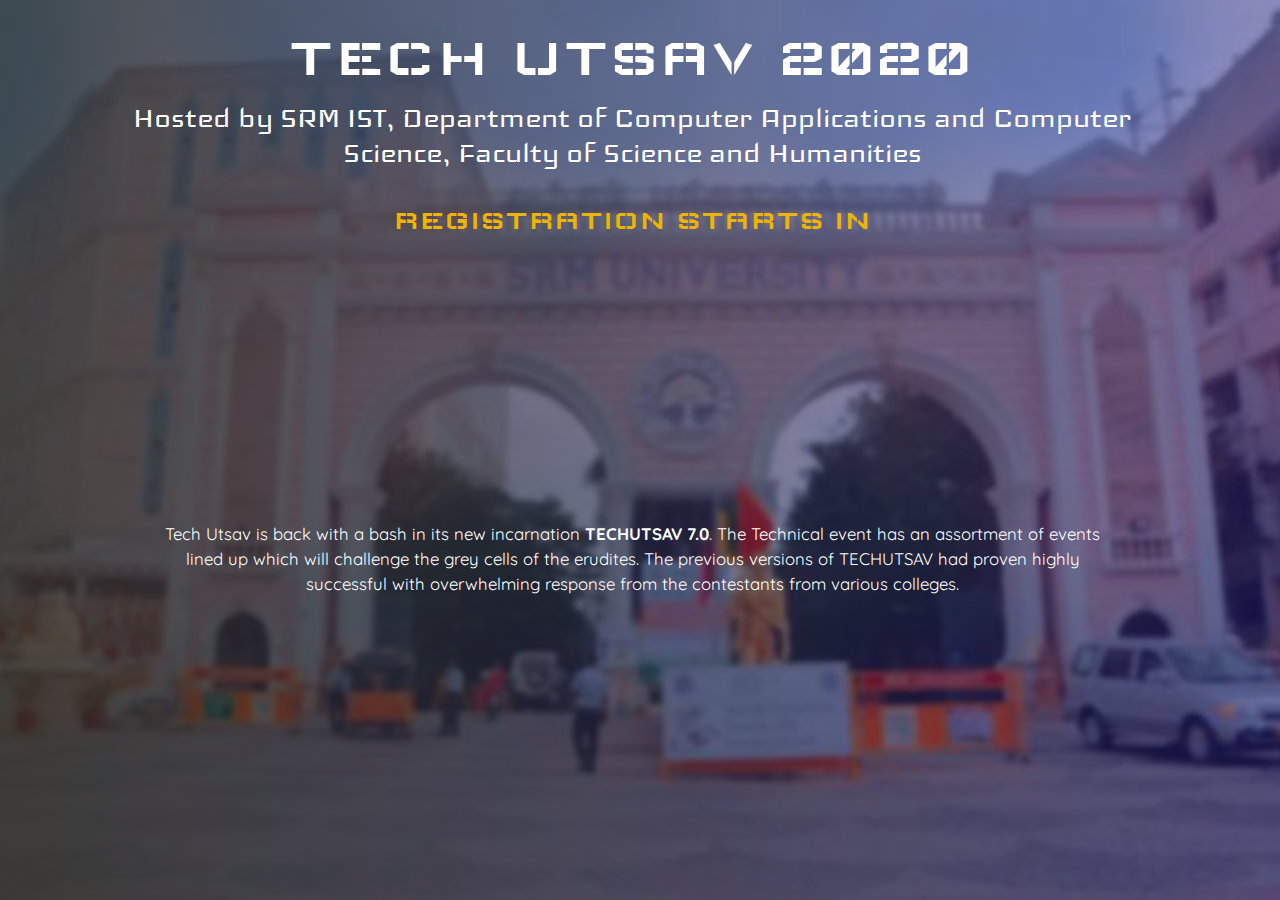
<file: index.html>
<!DOCTYPE html>
<html lang="en">
<head>
    <meta charset="UTF-8">
    <meta name="viewport" content="width=device-width, initial-scale=1.0">
    <meta http-equiv="X-UA-Compatible" content="ie=edge">
    <link rel="icon" href="./assets/images/Srmseal.ico">
    <title>Tech Utsav</title>
    <!-- Bootstrap -->
    <link href="assets/css/bootstrap.css" rel="stylesheet">

    <!-- Custom stylesheet -->
    <link rel="stylesheet" href="assets/css/style.css"> 
    <link rel="stylesheet" href="assets/css/timerStyles.css">

    <!-- Font Awesome
    <link href="http://maxcdn.bootstrapcdn.com/font-awesome/4.2.0/css/font-awesome.min.css" rel="stylesheet">
    -->
    
</head>
<body class="bg">
    <div id="row" class="row">
        <div class="bg-color">
            <div class="container content">
                <div class="col-sm-12">
                    <h2 id="head-2">TECH UTSAV 2020</h2>
                    <h3 id="head-3">Hosted by SRM IST, Department of Computer Applications and Computer Science, Faculty of Science and Humanities </h3>  
                    <h4 id="head-4">REGISTRATION STARTS IN</h4>
                 </div>

                <div class="row">
                    <div class="col-sm-offset-1 col-sm-10">
                        <div class="timing">
                            <div id="count-down" data-date="2020-02-15 00:00:00">
                                
                            </div>
                        </div>
                        <p id="info-para">Tech Utsav is back with a bash in its new incarnation <b>TECHUTSAV 7.0</b>. The Technical event has an assortment of events lined up which will challenge the grey cells of the erudites. The previous versions of TECHUTSAV had proven highly successful with overwhelming response from the contestants from various colleges.</p>     
                        <!-- /.timing -->
                    </div>
                </div>
            </div>
        </div>
    </div>
<!-- jQuery (necessary for Bootstrap's JavaScript plugins) -->
<script src="https://ajax.googleapis.com/ajax/libs/jquery/1.11.1/jquery.min.js"></script>
<!-- Include all compiled plugins (below), or include individual files as needed -->
<script src="assets/js/bootstrap.min.js"></script>
<script src="assets/js/timerStyles.js"></script>
<script src="assets/js/jquery.ajaxchimp.min.js"></script>
<script src="assets/js/script.js"></script>
<script src="assets/js/jquery.placeholder.js"></script>
<script type="text/javascript">
    $(function() {
            // Invoke the plugin
            $('input, textarea').placeholder();
        });
</script>
<script>
  $("#count-down").TimeCircles(
   {   
       circle_bg_color: "#ff9933",
       use_background: true,
       bg_width: .5,
       fg_width: 0.03,
       time: {
            Days: { color: "#FFF" },
            Hours: { color: "#FFF" },
            Minutes: { color: "#FFF" },
            Seconds: { color: "#FFF" }
        }
   }
);
</script>
</body>
</html>
</file>
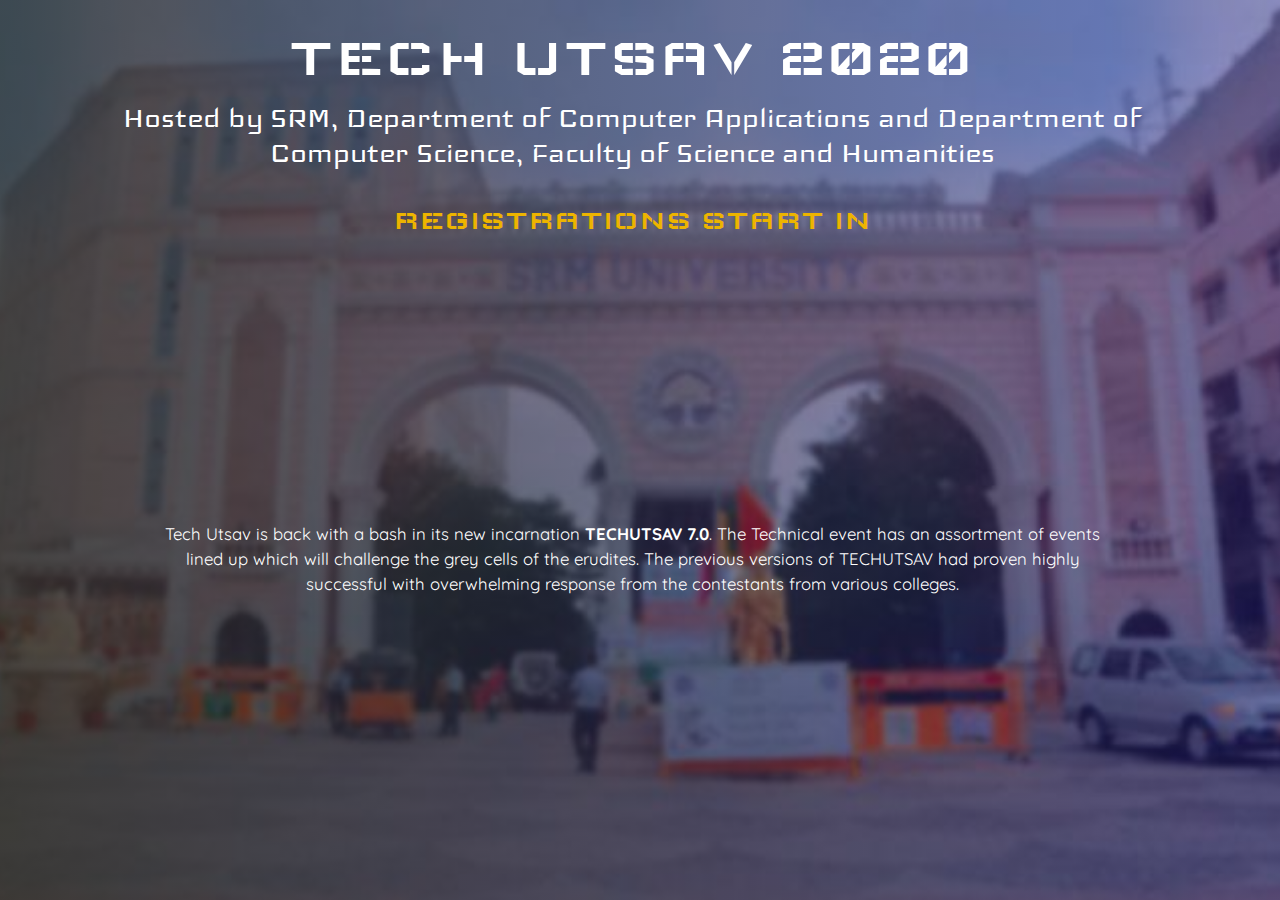
<file: CountDownTimerNew/index.html>
<!DOCTYPE html>
<html lang="en">
<head>
    <meta charset="UTF-8">
    <meta name="viewport" content="width=device-width, initial-scale=1.0">
    <meta http-equiv="X-UA-Compatible" content="ie=edge">
    <link rel="icon" href="./assets/images/Srmseal.ico">
    <title>Countdown timer</title>
    <!-- Bootstrap -->
    <link href="assets/css/bootstrap.css" rel="stylesheet">

    <!-- Custom stylesheet -->
    <link rel="stylesheet" href="assets/css/style.css"> 
    <link rel="stylesheet" href="assets/css/timerStyles.css">

    <!-- Font Awesome
    <link href="http://maxcdn.bootstrapcdn.com/font-awesome/4.2.0/css/font-awesome.min.css" rel="stylesheet">
    -->
    
</head>
<body class="bg">
    <div id="row" class="row">
        <div class="bg-color">
            <div class="container content">
                <div class="col-sm-12">
                    <h2 id="head-2">TECH UTSAV 2020</h2>
                    <h3 id="head-3">Hosted by SRM, Department of Computer Applications and Department of Computer Science, Faculty of Science and Humanities </h3>  
                    <h4 id="head-4">REGISTRATIONS START IN</h4>
                 </div>

                <div class="row">
                    <div class="col-sm-offset-1 col-sm-10">
                        <div class="timing">
                            <div id="count-down" data-date="2020-02-15 00:00:00">
                                
                            </div>
                        </div>
                        <p id="info-para">Tech Utsav is back with a bash in its new incarnation <b>TECHUTSAV 7.0</b>. The Technical event has an assortment of events lined up which will challenge the grey cells of the erudites. The previous versions of TECHUTSAV had proven highly successful with overwhelming response from the contestants from various colleges.</p>     
                        <!-- /.timing -->
                    </div>
                </div>
            </div>
        </div>
    </div>
<!-- jQuery (necessary for Bootstrap's JavaScript plugins) -->
<script src="https://ajax.googleapis.com/ajax/libs/jquery/1.11.1/jquery.min.js"></script>
<!-- Include all compiled plugins (below), or include individual files as needed -->
<script src="assets/js/bootstrap.min.js"></script>
<script src="assets/js/timerStyles.js"></script>
<script src="assets/js/jquery.ajaxchimp.min.js"></script>
<script src="assets/js/script.js"></script>
<script src="assets/js/jquery.placeholder.js"></script>
<script type="text/javascript">
    $(function() {
            // Invoke the plugin
            $('input, textarea').placeholder();
        });
</script>
<script>
  $("#count-down").TimeCircles(
   {   
       circle_bg_color: "#ff9933",
       use_background: true,
       bg_width: .5,
       fg_width: 0.03,
       time: {
            Days: { color: "#FFF" },
            Hours: { color: "#FFF" },
            Minutes: { color: "#FFF" },
            Seconds: { color: "#FFF" }
        }
   }
);
</script>
</body>
</html>
</file>
<file: assets/css/style.css>
@import url("https://fonts.googleapis.com/css?family=Iceland|Quicksand:400,700|Raleway:400,600,800|Wallpoet&display=swap");
/*
========================================================================
# 1.0 - General styles
------------------------------------------------------------------------
*/
body, html {
  font-family: 'Wallpoet', sans-serif;
  overscroll-behavior: contain;
  height: 100%;
    width: 100%;
  background: linear-gradient(to right,rgba(37, 37, 37, 0.781),rgba(13, 5, 124, 0.418)), url("../images/bg.jpg")  no-repeat center center;
  -webkit-background-size: cover;
     -moz-background-size: cover;
       -o-background-size: cover;
          background-size: cover;
}

#row{
  margin-right: 0;
}

.logo-box{
  height: 20px;
  padding-top: 3em;
}

.srmimg{
  width: 15%;
  position: absolute;
  left: 20%;

}

.techUtsavimg{
  width: 25%;
  position: absolute;
  left: 60%;
}

#head-2{
  font-size: 400%;
  letter-spacing: 4px;
  font-weight: 400;
  margin-top: 30px;
  animation: moveInTop 2s cubic-bezier(0.175, 0.885, 0.32, 1.275);
}

#head-3{
  font-family: 'Iceland', sans-serif;
  font-size: 250%;
  animation: moveInBottom 2s cubic-bezier(0.175, 0.885, 0.32, 1.275);
}

#head-4{
  font-size: 200%;
  letter-spacing: 2px;
  font-weight: 400;
  margin-top: 30px;
}

#info-para{
  color: white;
  font-family: 'Quicksand',sans-serif;
  font-size: 120%;
  line-height: 1.5em;
}

/* @-moz-document url-prefix() {
  
} */

/* Small Devices, Tablets */
@media only screen and (max-width : 768px) {
  #head-2,
  #head-3,
  .timing {
		/*CSS animations*/
		-webkit-animation: none !important;
		-moz-animation: none !important;
		-o-animation: none !important;
		-ms-animation: none !important;
    animation: none !important;
    opacity: 1 !important;
	}
}

@keyframes moveInTop{
  0%{
    opacity: 0;
    transform : translateY(-100px);
  }

  100%{
    opacity: 1;
    transform: translateY(0);
  }
}

@keyframes moveInBottom{
  0%{
    opacity: 0;
    transform : translateY(100px);
  }

  100%{
    opacity: 1;
    transform: translateY(0);
  }
}

@keyframes fadeIn{
  0%{
    opacity: 0;
  }

  100%{
    opacity: 1;
  }
}

h1, h2, h3, h4, h5, h6 {
	padding-bottom: 5px;
	color: #EDB400;
	line-height: 1em;
	margin: 0 0 10px;
}
h1 {
	border-radius: 50%;
	display: inline-block;
	text-align: center;
	padding: 22px;
}
h2 { 
	color: #FFFFFF;
}
h3 {	
	color: #fff;
}

p {
	
	font-weight: normal;
}

a {color: #1b727b}
a:hover {color: #416467; text-decoration: none;}
a:active {color: #416467;}

.form-horizontal:after,
.form-horizontal:before {
	content: "";
	display: table;
}
.form-horizontal:after,
.form-horizontal:before
 {
	clear: both;
}

/*--------------------------------------
     Background image
----------------------------------------*/

.bg {  
	position: relative;
  text-align:center;
}


.bg-color
 {
    background-color: rgba(240, 128, 128, 0);
    width: 100%;
    height: 100%;
  
}


.right-block {
	 background: #f8faeb;
}
.contact-block {
	text-align: center;
	padding: 0px 40px;
}
.contact-block h2 {
	color: #3a3a3a;
	margin-bottom: 70px;
	text-transform: inherit;
}
.contact-block .para {
	margin-bottom: 70px;
}
.contact-block .para span {
	font-weight: bold;
	color: #1b727b;
}


/*--------------------------------------
# - 3.1 Countdown section style start here
----------------------------------------*/

.timing {
  opacity:0;
  margin-top: 30px;
  animation: fadeIn 2s ease-in 1s;
  animation-fill-mode: forwards;
}
.time_circles > div > h4 {
	color: #EDB400;
}
.time_circles > div > span {
	color: #fff;
}
/*----------------------------------------
# - 3.2 contact section style
------------------------------------------
*/ 
.contact-block .label {
	display: inline-block;
	color: #3a3a3a;
	margin-bottom: 25px;
	font-size: 16px;
}
.contact-block form {
	margin-bottom: 75px;
}
.content .form-control,
.contact-block .form-control {
	height: 42px;
	padding: 10px 12px;
	border-radius: 0 !important;
}
.contact-block .form-control:focus {
	border-color: #417378;
	-webkit-box-shadow: inset 0 1px 1px rgba(0,0,0,.075),0 0 8px rgba(65, 115, 120, .6);
	-moz-box-shadow: inset 0 1px 1px rgba(0,0,0,.075),0 0 8px rgba(65, 115, 120, .6);
	box-shadow: inset 0 1px 1px rgba(0,0,0,.075),0 0 8px rgba(65, 115, 120, .6);
}


.contact-block .input-group-btn {
	border-radius: 4px;
}

.form-control::-moz-placeholder {
  color: #3a3a3a;
  opacity: 1;
  font-size: 16px;
  line-height: 1;
}
.form-control:-ms-input-placeholder {
  color: #3a3a3a;
  font-size: 16px;
  line-height: 1;
}
.form-control::-webkit-input-placeholder {
  color: #3a3a3a;
  font-size: 16px;
  line-height: 1;
}

.blazer .btn-sand,
.contact-block .btn-sand {
	color: #fff;
	padding: 10px 20px;
}
.contact-block .btn-sand {
	background: #417378;	
}
.contact-block .btn-sand:hover {
    background: #416467;
    color: #fff;
}
.blazer .input-group-btn:last-child>.btn-sand,
.blazer .input-group .form-control:first-child,
.contact-block .input-group-btn:last-child>.btn-sand,
.contact-block .input-group .form-control:first-child {
	border-radius: 4px;
}


.content .alert-success {

	background-color: transparent;
	color: #ffffff;
	display: none;
}
.content .alert-warning {
	background-color: transparent;
	color: #ffffff;
	display: none;
} 
 
.followus { 
    font-size: 18px;
	color: #fff;
	margin:0 0 45px;
}

/*---------------------------------------------------
# - 3.3        social-icon style
-----------------------------------------------------*/

.social-icon {
	list-style: none;
	padding:0;
}
.social-icon li {
    display: inline-block;
    margin: 0 5px;
    font-size: 28px;
}
.social-icon li a{
    color: #53544f;	
}
.social-icon li a:hover {
	color: #2D2D2A;
}


/*
------------------------------------------------------
# 4.0          layout style
------------------------------------------------------
*/

.blazer-content {
	text-align:center;
	background: #363636;
}
.blazer h1 {
	font-size: 62px;
	margin-bottom: 70px;
	position:relative;
}	
.blazer h1:before {
  content: '***';
  border-radius: 50%;
  display: inline-block;
  position: absolute;
  bottom: -29px;
  left: 0;
  right: 0;
  font-size: 24px;
  color: #fff;
}
.blazer h2 {
	margin-bottom: 10px;}
.blazer .timing {
	margin-top:0;
	margin-bottom: 65px;
}
.blazer .form-control {
	background: transparent;
	border-color: #EDB400;
}
.blazer .form-control:focus {
	color: #fff;
	border-color: #363636;
	-webkit-box-shadow: inset 0 1px 1px rgba(0,0,0,.075),0 0 8px rgba(255, 255, 255, .6);
	-moz-box-shadow: inset 0 1px 1px rgba(0,0,0,.075),0 0 8px rgba(255, 255, 255, .6);
	box-shadow: inset 0 1px 1px rgba(0,0,0,.075),0 0 8px rgba(255, 255, 255, .6);
}
.blazer .btn-sand {
	color: #0C0604;
	background: #EDB400;
	border-color: #EDB400;
	font-weight: bold;
	border-radius: 0px !important;
}
.blazer .btn-sand:hover {
	background: #DDAA09; 
}
.blazer .btn-sand:focus {
	border-color: #1E86CA;
	outline: none;
}
.blazer .form-control::-moz-placeholder {
  color: #ececec;
}
.blazer .form-control:-ms-input-placeholder {
  color: #ececec;
}
.blazer .form-control::-webkit-input-placeholder {
  color: #ececec;
}
.blazer ul.social-icon li a {
	color: #fff;
}


.top-menu {
	top:5px;
}
.mid-menu {
	top: 15px;
}
.bottom-menu {
	top: 25px;
}
.top-animate {
  top: 16px !important;
  -webkit-transform: rotate(45deg);
  transform: rotate(45deg);
} 
.mid-animate { opacity: 0;} 
.bottom-animate {
  top: 16px !important;
  -webkit-transform: rotate(-225deg);
  transform: rotate(-225deg);
}
section ul,
section ul li {
	list-style:none;
	margin:0;
	padding:0;
	font-size:30px;
	text-transform:capitalize;
}
nav {
	text-align:center;
	background: rgba(255,255,255,.9);
	position:fixed;
	top:0px;
	left:0px;
	right: 0px;
	bottom: 0px;
	display:none;
	z-index: 300;
}
nav section {
	margin-top: 15%;
}
.blazer ul.social-icon li a:hover{
color: #EDB400;
}
.copyRights{
color:#C8C8C8;
}
.copyRights a{
color: #EDB400;
}
.copyRights a:hover{
color:#fff;
}
/*------------------------------------------------
Responsive Styles
-------------------------------------------------*/

@media screen and (min-width: 768px) {
  .content, 
  .content .row, 
  .content .row .left-block, 
  .content .row .right-block,
  .blazer-content
   {
    height: 100%;
  }
  .contact-block {
    position: relative;
    top: 50%;
    -webkit-transform: translateY(-50%);
       -moz-transform: translateY(-50%);
        -ms-transform: translateY(0%);
         -o-transform: translateY(0%);
            transform: translateY(-50%);
  }
  .blazer {
    position: relative;
    top: 50%;
    -webkit-transform: translateY(-48%);
       -moz-transform: translateY(-50%);
        -ms-transform: translateY(0%);
         -o-transform: translateY(0%);
            transform: translateY(-50%);
  }
  
  .blazer img {
	  position:relative;
	  bottom:-96px;
  }

/*--------targetting the opera----------*/

  x:-o-prefocus{
    top: 30%;
    transform: translateY(-30%);
  }
  x:-o-prefocus, .contact-block {
    top: 30%;
    transform: translateY(-30%);
  }
  x:-o-prefocus .blazer {
	  position:relative;
	  top:50%;
	  transform: translateY(-50%);
  }
}

/*------targetting the IE10 and above------*/
@media screen and (-ms-high-contrast: active), (-ms-high-contrast: none) {  
   /* IE10+ specific styles go here */ 
   .contact-block {
        top: 10%;
        transform: translateY(0%);
     }
	.blazer {
		position:relative;
	  top:50%;
	  transform: translateY(-50%);
	 } 
}

@media screen and (max-width: 768px) {
	body { height: auto;}
  .left-block, .right-block {
    overflow: hidden;
  }
  .contact-block{
    margin-top: 60px;
  }
  .contact-block .col-sm-6:first-child .form-control {
    margin-bottom: 15px;
  }
  .blazer-content {
	  padding-top: 50px;
  }
  .blazer img {
	  display:inline;
	  /* margin-bottom:15px; */
  }
  .menu.m-control a {
	  border-radius:0;
	  border:none;
	  background:none;
  }
}
@media screen and (max-width: 480px) {
.blazer {
  padding: 25px 0;
}
  h2 {
    font-size: 28px;
  }
  .contact-block h2 {
    margin-bottom: 30px;
  }
  .contact-block .para {
    margin-bottom: 40px;
  }
  .contact-block form {
    margin-bottom: 50px;
  }
  .contact-block .form-control {
    line-height: 1;
  }
  .form-control::-moz-placeholder {
    font-size: 10px;
    line-height: 2;
  }
.form-control:-ms-input-placeholder {
    font-size: 10px;
    line-height: 2;
  }
.form-control::-webkit-input-placeholder {
    font-size: 10px;
    line-height: 2;
  }

  .timing {
    margin-top: 22px;
  }
  .social-icon li {
    font-size: 30px;
  }
}
</file>
<file: assets/css/timerStyles.css>
/**
 *	This element is created inside your target element
 *	It is used so that your own element will not need to be altered
 **/
.time_circles {
    position: relative;
    width: 100%;
    height: 100%;
}

/**
 *	This is all the elements used to house all text used
 * in time circles
 **/
.time_circles > div {
    position: absolute;
    text-align: center;
}

/**
 *	Titles (Days, Hours, etc)
 **/
.time_circles > div > h4 {
    margin: 0px;
    padding: 0px;
    text-align: center;
    text-transform: uppercase;
    font-family: 'Quicksand', Arial;
    letter-spacing: 2px;
}

/**
 *	Time numbers, ie: 12
 **/
.time_circles > div > span {
    display: block;
    width: 100%;
    text-align: center;
    font-family: 'Quicksand', Arial;
    font-size: 300%;
    margin-top: 0.4em;
    font-weight: bold;
    letter-spacing: 2px;
}
</file>
<file: CountDownTimerNew/assets/css/style.css>
@import url("https://fonts.googleapis.com/css?family=Iceland|Quicksand:400,700|Raleway:400,600,800|Wallpoet&display=swap");
/*
========================================================================
# 1.0 - General styles
------------------------------------------------------------------------
*/
body, html {
  font-family: 'Wallpoet', sans-serif;
  height: 100%;
    width: 100%;
  background: linear-gradient(to right,rgba(37, 37, 37, 0.781),rgba(13, 5, 124, 0.418)), url("../images/bg.jpg")  no-repeat center center;
  -webkit-background-size: cover;
     -moz-background-size: cover;
       -o-background-size: cover;
          background-size: cover;
          overscroll-behavior: none;
}

#row{
  margin-right: 0;
}

.logo-box{
  height: 20px;
  padding-top: 3em;
}

.srmimg{
  width: 15%;
  position: absolute;
  left: 20%;

}

.techUtsavimg{
  width: 25%;
  position: absolute;
  left: 60%;
}

#head-2{
  font-size: 400%;
  letter-spacing: 4px;
  font-weight: 400;
  margin-top: 30px;
  animation: moveInTop 2s cubic-bezier(0.175, 0.885, 0.32, 1.275);
}

#head-3{
  font-family: 'Iceland', sans-serif;
  font-size: 250%;
  animation: moveInBottom 2s cubic-bezier(0.175, 0.885, 0.32, 1.275);
}

#head-4{
  font-size: 200%;
  letter-spacing: 2px;
  font-weight: 400;
  margin-top: 30px;
}

#info-para{
  color: white;
  font-family: 'Quicksand',sans-serif;
  font-size: 120%;
  line-height: 1.5em;
}

@keyframes moveInTop{
  0%{
    opacity: 0;
    transform : translateY(-100px);
  }

  100%{
    opacity: 1;
    transform: translateY(0);
  }
}

@keyframes moveInBottom{
  0%{
    opacity: 0;
    transform : translateY(100px);
  }

  100%{
    opacity: 1;
    transform: translateY(0);
  }
}

@keyframes fadeIn{
  0%{
    opacity: 0;
  }

  100%{
    opacity: 1;
  }
}

h1, h2, h3, h4, h5, h6 {
	padding-bottom: 5px;
	color: #EDB400;
	line-height: 1em;
	margin: 0 0 10px;
}
h1 {
	border-radius: 50%;
	display: inline-block;
	text-align: center;
	padding: 22px;
}
h2 { 
	color: #FFFFFF;
}
h3 {	
	color: #fff;
}

p {
	
	font-weight: normal;
}

a {color: #1b727b}
a:hover {color: #416467; text-decoration: none;}
a:active {color: #416467;}

.form-horizontal:after,
.form-horizontal:before {
	content: "";
	display: table;
}
.form-horizontal:after,
.form-horizontal:before
 {
	clear: both;
}

/*--------------------------------------
     Background image
----------------------------------------*/

.bg {  
	position: relative;
	text-align:center;
}


.bg-color
 {
    background-color: rgba(240, 128, 128, 0);
    width: 100%;
    height: 100%;
  
}


.right-block {
	 background: #f8faeb;
}
.contact-block {
	text-align: center;
	padding: 0px 40px;
}
.contact-block h2 {
	color: #3a3a3a;
	margin-bottom: 70px;
	text-transform: inherit;
}
.contact-block .para {
	margin-bottom: 70px;
}
.contact-block .para span {
	font-weight: bold;
	color: #1b727b;
}


/*--------------------------------------
# - 3.1 Countdown section style start here
----------------------------------------*/

.timing {
  margin-top: 30px;
  animation: fadeIn 2s ease-in 1s;
  animation-fill-mode: forwards;
  opacity: 0;
}
.time_circles > div > h4 {
	color: #EDB400;
}
.time_circles > div > span {
	color: #fff;
}
/*----------------------------------------
# - 3.2 contact section style
------------------------------------------
*/ 
.contact-block .label {
	display: inline-block;
	color: #3a3a3a;
	margin-bottom: 25px;
	font-size: 16px;
}
.contact-block form {
	margin-bottom: 75px;
}
.content .form-control,
.contact-block .form-control {
	height: 42px;
	padding: 10px 12px;
	border-radius: 0 !important;
}
.contact-block .form-control:focus {
	border-color: #417378;
	-webkit-box-shadow: inset 0 1px 1px rgba(0,0,0,.075),0 0 8px rgba(65, 115, 120, .6);
	-moz-box-shadow: inset 0 1px 1px rgba(0,0,0,.075),0 0 8px rgba(65, 115, 120, .6);
	box-shadow: inset 0 1px 1px rgba(0,0,0,.075),0 0 8px rgba(65, 115, 120, .6);
}


.contact-block .input-group-btn {
	border-radius: 4px;
}

.form-control::-moz-placeholder {
  color: #3a3a3a;
  opacity: 1;
  font-size: 16px;
  line-height: 1;
}
.form-control:-ms-input-placeholder {
  color: #3a3a3a;
  font-size: 16px;
  line-height: 1;
}
.form-control::-webkit-input-placeholder {
  color: #3a3a3a;
  font-size: 16px;
  line-height: 1;
}

.blazer .btn-sand,
.contact-block .btn-sand {
	color: #fff;
	padding: 10px 20px;
}
.contact-block .btn-sand {
	background: #417378;	
}
.contact-block .btn-sand:hover {
    background: #416467;
    color: #fff;
}
.blazer .input-group-btn:last-child>.btn-sand,
.blazer .input-group .form-control:first-child,
.contact-block .input-group-btn:last-child>.btn-sand,
.contact-block .input-group .form-control:first-child {
	border-radius: 4px;
}


.content .alert-success {

	background-color: transparent;
	color: #ffffff;
	display: none;
}
.content .alert-warning {
	background-color: transparent;
	color: #ffffff;
	display: none;
} 
 
.followus { 
    font-size: 18px;
	color: #fff;
	margin:0 0 45px;
}

/*---------------------------------------------------
# - 3.3        social-icon style
-----------------------------------------------------*/

.social-icon {
	list-style: none;
	padding:0;
}
.social-icon li {
    display: inline-block;
    margin: 0 5px;
    font-size: 28px;
}
.social-icon li a{
    color: #53544f;	
}
.social-icon li a:hover {
	color: #2D2D2A;
}


/*
------------------------------------------------------
# 4.0          layout style
------------------------------------------------------
*/

.blazer-content {
	text-align:center;
	background: #363636;
}
.blazer h1 {
	font-size: 62px;
	margin-bottom: 70px;
	position:relative;
}	
.blazer h1:before {
  content: '***';
  border-radius: 50%;
  display: inline-block;
  position: absolute;
  bottom: -29px;
  left: 0;
  right: 0;
  font-size: 24px;
  color: #fff;
}
.blazer h2 {
	margin-bottom: 10px;}
.blazer .timing {
	margin-top:0;
	margin-bottom: 65px;
}
.blazer .form-control {
	background: transparent;
	border-color: #EDB400;
}
.blazer .form-control:focus {
	color: #fff;
	border-color: #363636;
	-webkit-box-shadow: inset 0 1px 1px rgba(0,0,0,.075),0 0 8px rgba(255, 255, 255, .6);
	-moz-box-shadow: inset 0 1px 1px rgba(0,0,0,.075),0 0 8px rgba(255, 255, 255, .6);
	box-shadow: inset 0 1px 1px rgba(0,0,0,.075),0 0 8px rgba(255, 255, 255, .6);
}
.blazer .btn-sand {
	color: #0C0604;
	background: #EDB400;
	border-color: #EDB400;
	font-weight: bold;
	border-radius: 0px !important;
}
.blazer .btn-sand:hover {
	background: #DDAA09; 
}
.blazer .btn-sand:focus {
	border-color: #1E86CA;
	outline: none;
}
.blazer .form-control::-moz-placeholder {
  color: #ececec;
}
.blazer .form-control:-ms-input-placeholder {
  color: #ececec;
}
.blazer .form-control::-webkit-input-placeholder {
  color: #ececec;
}
.blazer ul.social-icon li a {
	color: #fff;
}


.top-menu {
	top:5px;
}
.mid-menu {
	top: 15px;
}
.bottom-menu {
	top: 25px;
}
.top-animate {
  top: 16px !important;
  -webkit-transform: rotate(45deg);
  transform: rotate(45deg);
} 
.mid-animate { opacity: 0;} 
.bottom-animate {
  top: 16px !important;
  -webkit-transform: rotate(-225deg);
  transform: rotate(-225deg);
}
section ul,
section ul li {
	list-style:none;
	margin:0;
	padding:0;
	font-size:30px;
	text-transform:capitalize;
}
nav {
	text-align:center;
	background: rgba(255,255,255,.9);
	position:fixed;
	top:0px;
	left:0px;
	right: 0px;
	bottom: 0px;
	display:none;
	z-index: 300;
}
nav section {
	margin-top: 15%;
}
.blazer ul.social-icon li a:hover{
color: #EDB400;
}
.copyRights{
color:#C8C8C8;
}
.copyRights a{
color: #EDB400;
}
.copyRights a:hover{
color:#fff;
}
/*------------------------------------------------
Responsive Styles
-------------------------------------------------*/

@media screen and (min-width: 768px) {
  .content, 
  .content .row, 
  .content .row .left-block, 
  .content .row .right-block,
  .blazer-content
   {
    height: 100%;
  }
  .contact-block {
    position: relative;
    top: 50%;
    -webkit-transform: translateY(-50%);
       -moz-transform: translateY(-50%);
        -ms-transform: translateY(0%);
         -o-transform: translateY(0%);
            transform: translateY(-50%);
  }
  .blazer {
    position: relative;
    top: 50%;
    -webkit-transform: translateY(-48%);
       -moz-transform: translateY(-50%);
        -ms-transform: translateY(0%);
         -o-transform: translateY(0%);
            transform: translateY(-50%);
  }
  
  .blazer img {
	  position:relative;
	  bottom:-96px;
  }

/*--------targetting the opera----------*/

  x:-o-prefocus{
    top: 30%;
    transform: translateY(-30%);
  }
  x:-o-prefocus, .contact-block {
    top: 30%;
    transform: translateY(-30%);
  }
  x:-o-prefocus .blazer {
	  position:relative;
	  top:50%;
	  transform: translateY(-50%);
  }
}

/*------targetting the IE10 and above------*/
@media screen and (-ms-high-contrast: active), (-ms-high-contrast: none) {  
   /* IE10+ specific styles go here */ 
   .contact-block {
        top: 10%;
        transform: translateY(0%);
     }
	.blazer {
		position:relative;
	  top:50%;
	  transform: translateY(-50%);
	 } 
}

@media screen and (max-width: 768px) {
	body { height: auto;}
  .left-block, .right-block {
    overflow: hidden;
  }
  .contact-block{
    margin-top: 60px;
  }
  .contact-block .col-sm-6:first-child .form-control {
    margin-bottom: 15px;
  }
  .blazer-content {
	  padding-top: 50px;
  }
  .blazer img {
	  display:inline;
	  /* margin-bottom:15px; */
  }
  .menu.m-control a {
	  border-radius:0;
	  border:none;
	  background:none;
  }
}
@media screen and (max-width: 480px) {
.blazer {
  padding: 25px 0;
}
  h2 {
    font-size: 28px;
  }
  .contact-block h2 {
    margin-bottom: 30px;
  }
  .contact-block .para {
    margin-bottom: 40px;
  }
  .contact-block form {
    margin-bottom: 50px;
  }
  .contact-block .form-control {
    line-height: 1;
  }
  .form-control::-moz-placeholder {
    font-size: 10px;
    line-height: 2;
  }
.form-control:-ms-input-placeholder {
    font-size: 10px;
    line-height: 2;
  }
.form-control::-webkit-input-placeholder {
    font-size: 10px;
    line-height: 2;
  }

  .timing {
    margin-top: 22px;
  }
  .social-icon li {
    font-size: 30px;
  }
}
</file>
<file: CountDownTimerNew/assets/css/timerStyles.css>
/**
 *	This element is created inside your target element
 *	It is used so that your own element will not need to be altered
 **/
.time_circles {
    position: relative;
    width: 100%;
    height: 100%;
}

/**
 *	This is all the elements used to house all text used
 * in time circles
 **/
.time_circles > div {
    position: absolute;
    text-align: center;
}

/**
 *	Titles (Days, Hours, etc)
 **/
.time_circles > div > h4 {
    margin: 0px;
    padding: 0px;
    text-align: center;
    text-transform: uppercase;
    font-family: 'Quicksand', Arial;
    letter-spacing: 2px;
}

/**
 *	Time numbers, ie: 12
 **/
.time_circles > div > span {
    display: block;
    width: 100%;
    text-align: center;
    font-family: 'Quicksand', Arial;
    font-size: 300%;
    margin-top: 0.4em;
    font-weight: bold;
    letter-spacing: 2px;
}
</file>
